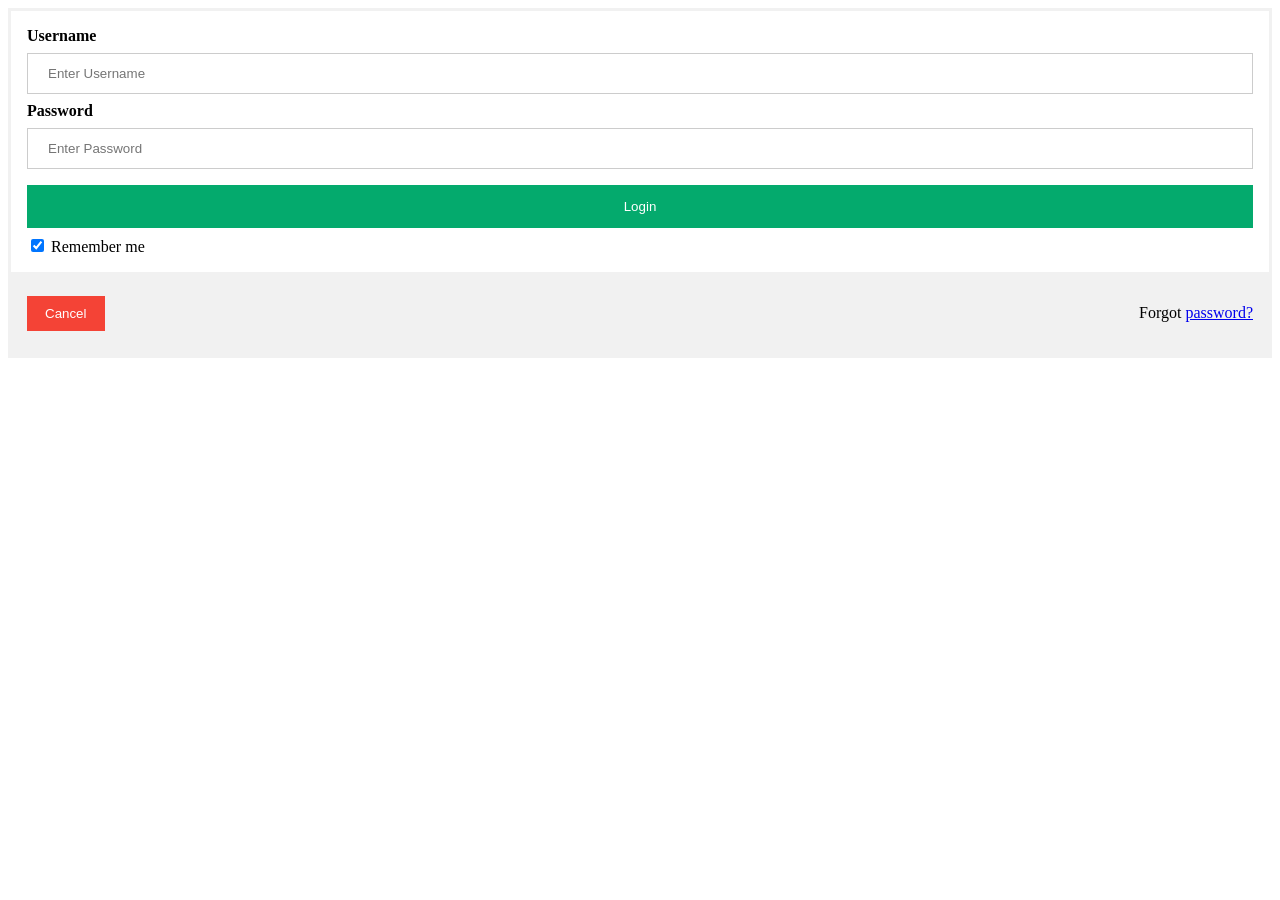
<file: treti hodina/index.html>
<!DOCTYPE html>
<html lang="en">
<head>
    <meta charset="UTF-8">
    <meta name="viewport" content="width=device-width, initial-scale=1.0">
    <title>Document</title>
    <link rel="stylesheet" href="styles.css">
</head>
<body>
    <form action="dashboard.php" method="post">
        <div class="container">
          <label for="uname"><b>Username</b></label>
          <input type="text" placeholder="Enter Username" name="uname" required>
      
          <label for="psw"><b>Password</b></label>
          <input type="password" placeholder="Enter Password" name="psw" required>
      
          <button type="submit">Login</button>
          <label>
            <input type="checkbox" checked="checked" name="remember"> Remember me
          </label>
        </div>
      
        <div class="container" style="background-color:#f1f1f1">
          <button type="button" class="cancelbtn">Cancel</button>
          <span class="psw">Forgot <a href="#">password?</a></span>
        </div>
      </form>
</body>
</html>
</file>
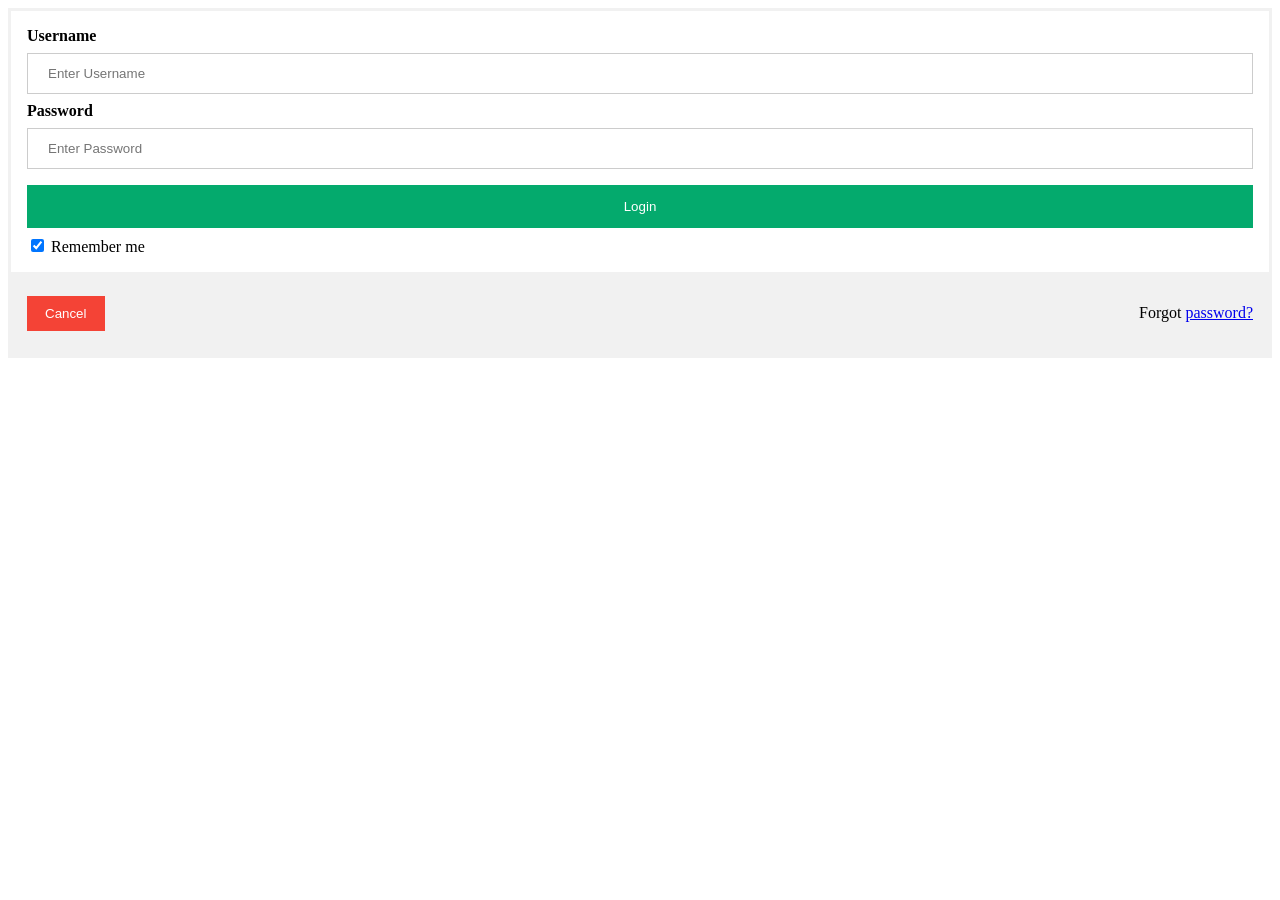
<file: tretihodina/index.html>
<!DOCTYPE html>
<html lang="en">
<head>
    <meta charset="UTF-8">
    <meta name="viewport" content="width=device-width, initial-scale=1.0">
    <title>Document</title>
    <link rel="stylesheet" href="styles.css">
</head>
<body>
    <form action="login.php" method="post">
        <div class="container">
          <label for="uname"><b>Username</b></label>
          <input type="text" placeholder="Enter Username" name="uname" required>
      
          <label for="psw"><b>Password</b></label>
          <input type="password" placeholder="Enter Password" name="psw" required>
      
          <button type="submit">Login</button>
          <label>
            <input type="checkbox" checked="checked" name="remember"> Remember me
          </label>
        </div>
      
        <div class="container" style="background-color:#f1f1f1">
          <button type="button" class="cancelbtn">Cancel</button>
          <span class="psw">Forgot <a href="#">password?</a></span>
        </div>
      </form>
</body>
</html>
</file>
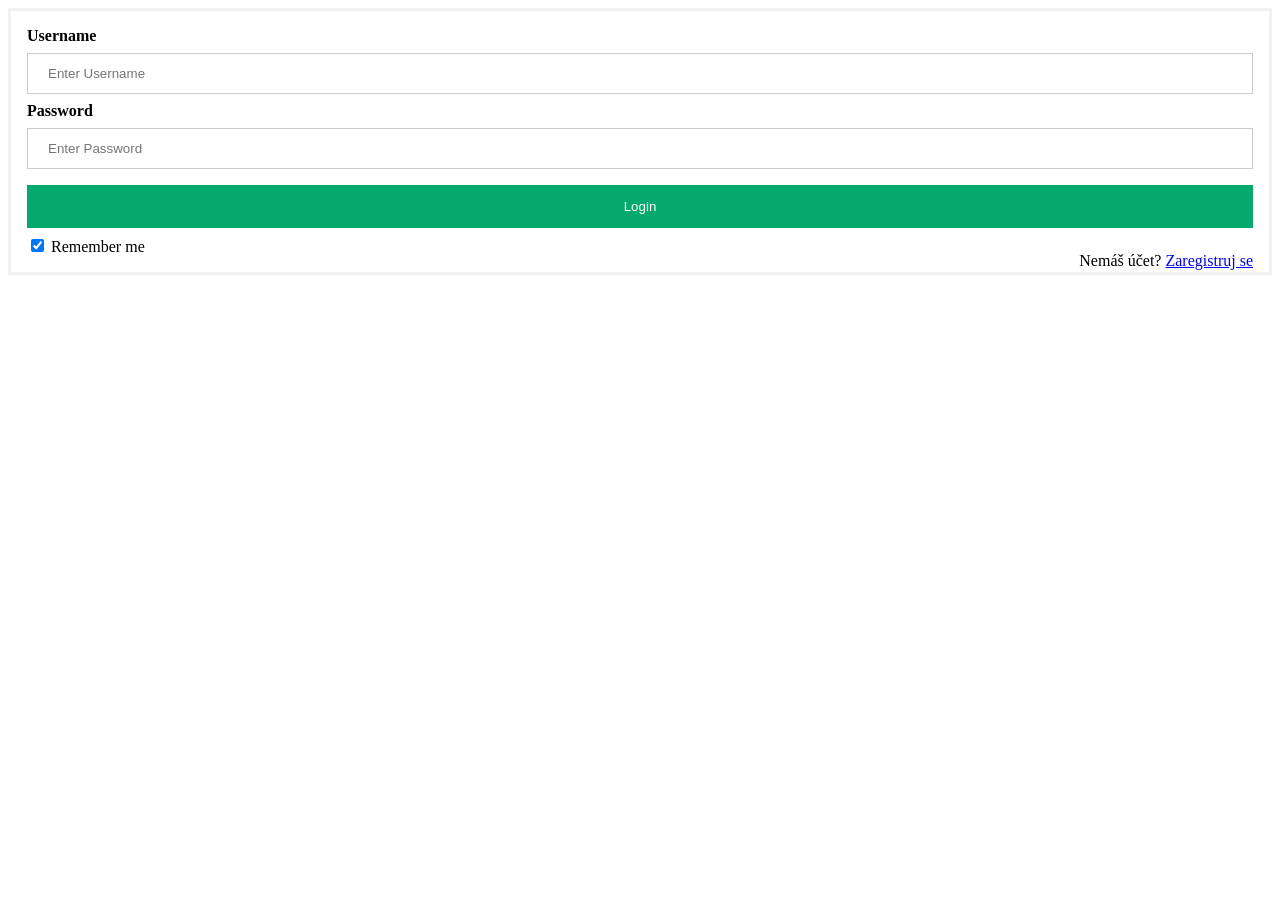
<file: ctvrtahodina/login/index.html>
<!DOCTYPE html>
<html lang="en">
<head>
    <meta charset="UTF-8">
    <meta name="viewport" content="width=device-width, initial-scale=1.0">
    <title>Document</title>
    <link rel="stylesheet" href="styles.css">
</head>
<body>
    <form action="login.php" method="post">
        <div class="container">
          <label for="uname"><b>Username</b></label>
          <input type="text" placeholder="Enter Username" name="uname" required>
      
          <label for="psw"><b>Password</b></label>
          <input type="password" placeholder="Enter Password" name="psw" required>
      
          <button type="submit">Login</button>
          <label>
            <input type="checkbox" checked="checked" name="remember"> Remember me
          </label>

          <span class="psw">Nemáš účet? <a href="../register/index.php">Zaregistruj se</a></span>

        </div>
      
       
</body>
</html>
</file>
<file: treti hodina/styles.css>
/* Bordered form */
form {
    border: 3px solid #f1f1f1;
  }
  
  /* Full-width inputs */
  input[type=text], input[type=password] {
    width: 100%;
    padding: 12px 20px;
    margin: 8px 0;
    display: inline-block;
    border: 1px solid #ccc;
    box-sizing: border-box;
  }
  
  /* Set a style for all buttons */
  button {
    background-color: #04AA6D;
    color: white;
    padding: 14px 20px;
    margin: 8px 0;
    border: none;
    cursor: pointer;
    width: 100%;
  }
  
  /* Add a hover effect for buttons */
  button:hover {
    opacity: 0.8;
  }
  
  /* Extra style for the cancel button (red) */
  .cancelbtn {
    width: auto;
    padding: 10px 18px;
    background-color: #f44336;
  }
  
  /* Center the avatar image inside this container */
  .imgcontainer {
    text-align: center;
    margin: 24px 0 12px 0;
  }
  
  /* Avatar image */
  img.avatar {
    width: 40%;
    border-radius: 50%;
  }
  
  /* Add padding to containers */
  .container {
    padding: 16px;
  }
  
  /* The "Forgot password" text */
  span.psw {
    float: right;
    padding-top: 16px;
  }
  
  /* Change styles for span and cancel button on extra small screens */
  @media screen and (max-width: 300px) {
    span.psw {
      display: block;
      float: none;
    }
    .cancelbtn {
      width: 100%;
    }
  }
</file>
<file: tretihodina/styles.css>
/* Bordered form */
form {
    border: 3px solid #f1f1f1;
  }
  
  /* Full-width inputs */
  input[type=text], input[type=password] {
    width: 100%;
    padding: 12px 20px;
    margin: 8px 0;
    display: inline-block;
    border: 1px solid #ccc;
    box-sizing: border-box;
  }
  
  /* Set a style for all buttons */
  button {
    background-color: #04AA6D;
    color: white;
    padding: 14px 20px;
    margin: 8px 0;
    border: none;
    cursor: pointer;
    width: 100%;
  }
  
  /* Add a hover effect for buttons */
  button:hover {
    opacity: 0.8;
  }
  
  /* Extra style for the cancel button (red) */
  .cancelbtn {
    width: auto;
    padding: 10px 18px;
    background-color: #f44336;
  }
  
  /* Center the avatar image inside this container */
  .imgcontainer {
    text-align: center;
    margin: 24px 0 12px 0;
  }
  
  /* Avatar image */
  img.avatar {
    width: 40%;
    border-radius: 50%;
  }
  
  /* Add padding to containers */
  .container {
    padding: 16px;
  }
  
  /* The "Forgot password" text */
  span.psw {
    float: right;
    padding-top: 16px;
  }
  
  /* Change styles for span and cancel button on extra small screens */
  @media screen and (max-width: 300px) {
    span.psw {
      display: block;
      float: none;
    }
    .cancelbtn {
      width: 100%;
    }
  }
</file>
<file: ctvrtahodina/login/styles.css>
/* Bordered form */
form {
    border: 3px solid #f1f1f1;
  }
  
  /* Full-width inputs */
  input[type=text], input[type=password] {
    width: 100%;
    padding: 12px 20px;
    margin: 8px 0;
    display: inline-block;
    border: 1px solid #ccc;
    box-sizing: border-box;
  }
  
  /* Set a style for all buttons */
  button {
    background-color: #04AA6D;
    color: white;
    padding: 14px 20px;
    margin: 8px 0;
    border: none;
    cursor: pointer;
    width: 100%;
  }
  
  /* Add a hover effect for buttons */
  button:hover {
    opacity: 0.8;
  }
  
  /* Extra style for the cancel button (red) */
  .cancelbtn {
    width: auto;
    padding: 10px 18px;
    background-color: #f44336;
  }
  
  /* Center the avatar image inside this container */
  .imgcontainer {
    text-align: center;
    margin: 24px 0 12px 0;
  }
  
  /* Avatar image */
  img.avatar {
    width: 40%;
    border-radius: 50%;
  }
  
  /* Add padding to containers */
  .container {
    padding: 16px;
  }
  
  /* The "Forgot password" text */
  span.psw {
    float: right;
    padding-top: 16px;
  }
  
  /* Change styles for span and cancel button on extra small screens */
  @media screen and (max-width: 300px) {
    span.psw {
      display: block;
      float: none;
    }
    .cancelbtn {
      width: 100%;
    }
  }
</file>
